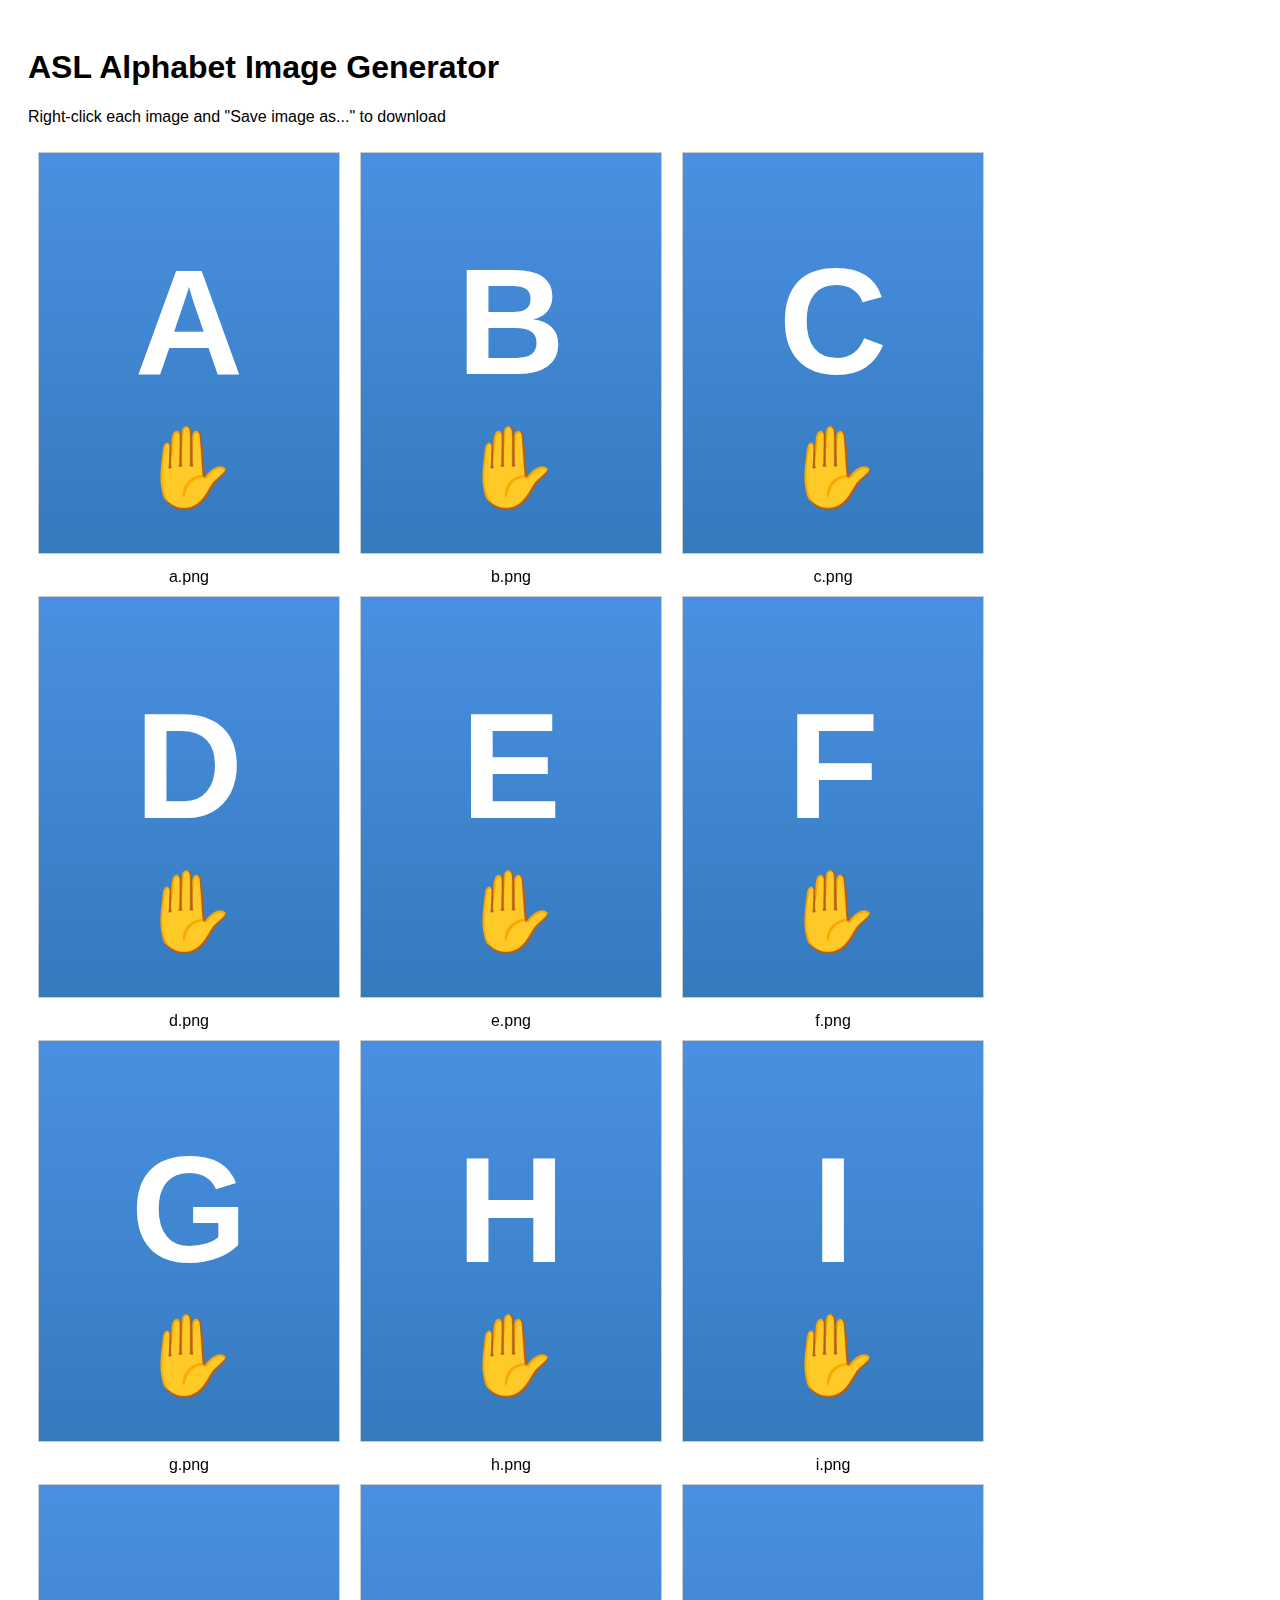
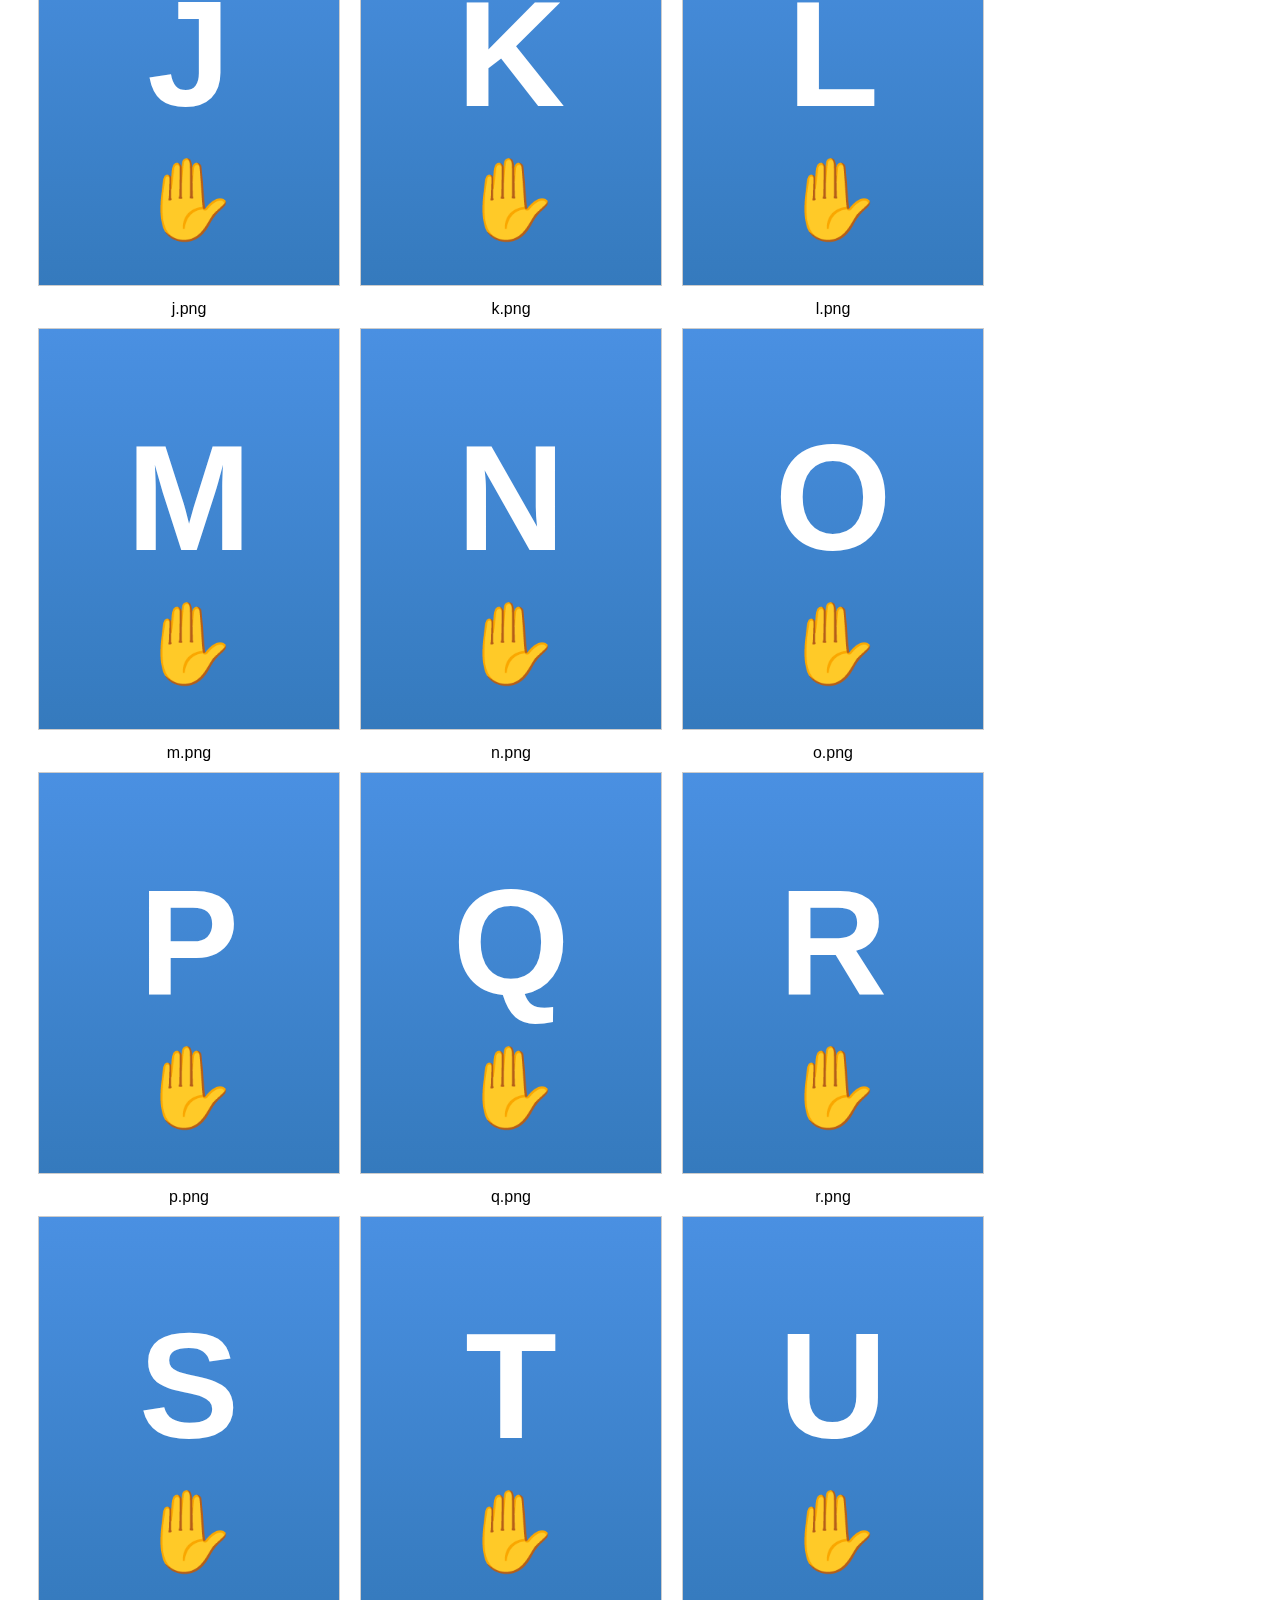
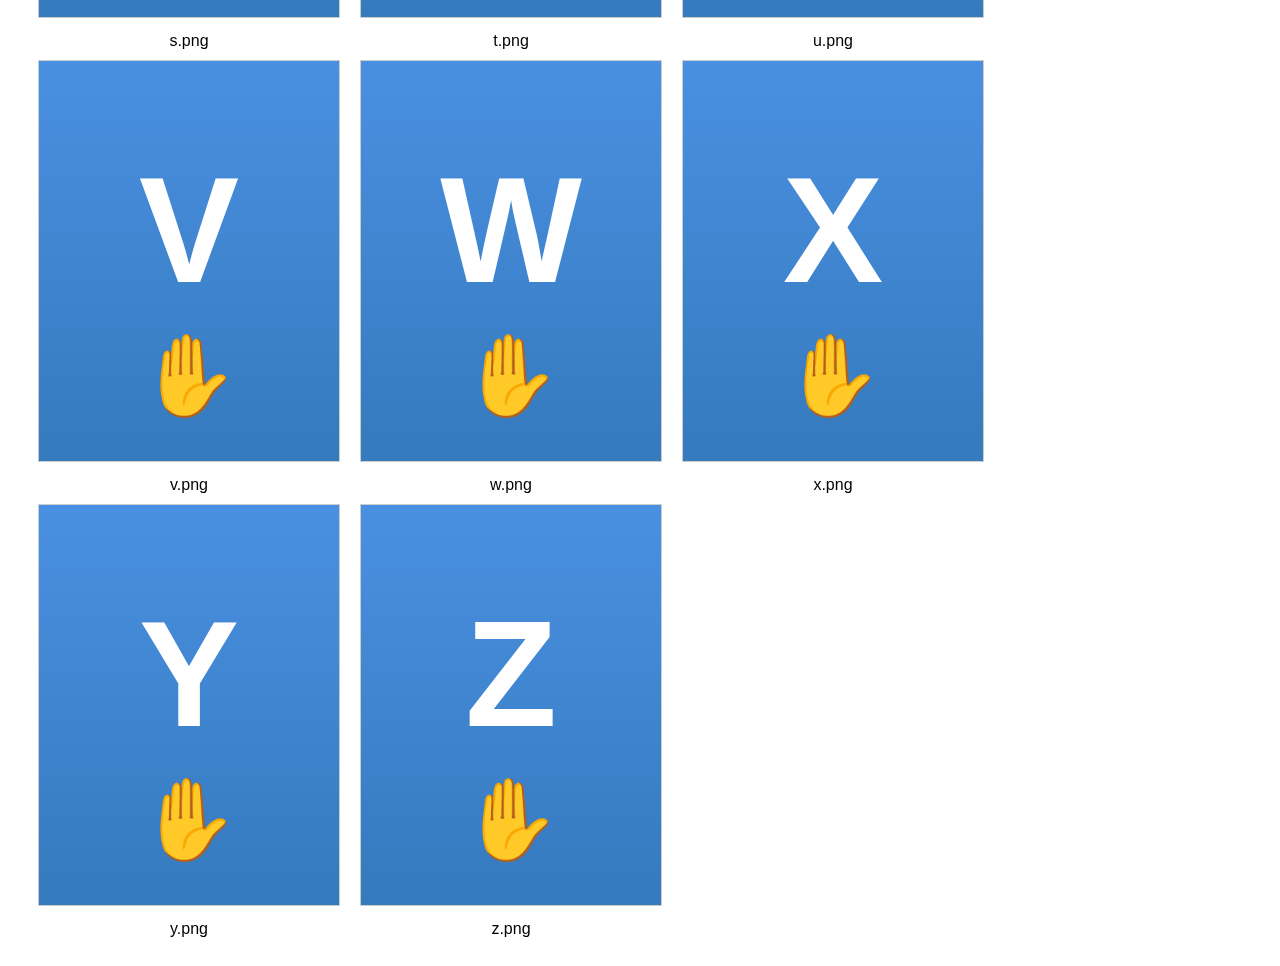
<file: images/generate_images.html>
<!DOCTYPE html>
<html>
<head>
    <title>ASL Image Generator</title>
    <style>
        canvas { border: 1px solid #ccc; margin: 10px; }
        body { font-family: Arial; padding: 20px; }
    </style>
</head>
<body>
    <h1>ASL Alphabet Image Generator</h1>
    <p>Right-click each image and "Save image as..." to download</p>
    <div id="images"></div>
    
    <script>
        const letters = 'ABCDEFGHIJKLMNOPQRSTUVWXYZ'.split('');
        const container = document.getElementById('images');
        
        letters.forEach(letter => {
            const canvas = document.createElement('canvas');
            canvas.width = 300;
            canvas.height = 400;
            const ctx = canvas.getContext('2d');
            
            // Gradient background
            const gradient = ctx.createLinearGradient(0, 0, 0, 400);
            gradient.addColorStop(0, '#4A90E2');
            gradient.addColorStop(1, '#357ABD');
            ctx.fillStyle = gradient;
            ctx.fillRect(0, 0, 300, 400);
            
            // White letter
            ctx.fillStyle = 'white';
            ctx.font = 'bold 150px Arial';
            ctx.textAlign = 'center';
            ctx.textBaseline = 'middle';
            ctx.fillText(letter, 150, 180);
            
            // Hand icon
            ctx.font = '80px Arial';
            ctx.fillText('✋', 150, 320);
            
            // Label
            const label = document.createElement('div');
            label.textContent = `${letter.toLowerCase()}.png`;
            label.style.textAlign = 'center';
            
            const wrapper = document.createElement('div');
            wrapper.style.display = 'inline-block';
            wrapper.appendChild(canvas);
            wrapper.appendChild(label);
            container.appendChild(wrapper);
        });
    </script>
</body>
</html>
</file>
